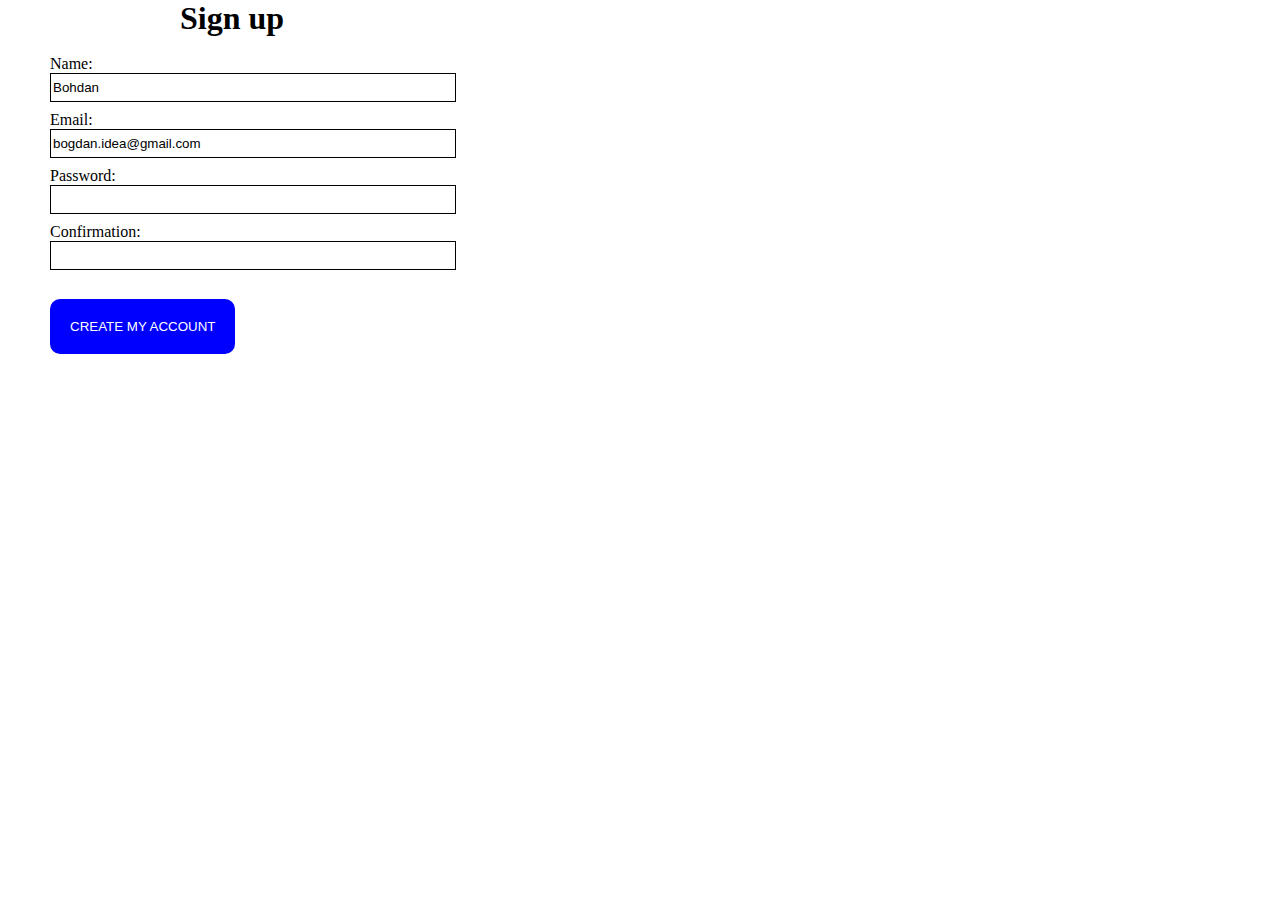
<file: 2.html>
<!DOCTYPE html>
<html lang="en">
<head>
	<meta charset="UTF-8">
	<meta name="viewport" content="width=device-width, initial-scale=1.0">
	<title>Форма 2</title>
	<link rel="stylesheet" type="text/css" href="css/stayle2.css">
</head>
<body>
	
		<h1>Sign up</h1>

	<form method="">
        <br />
        	<p>Name:</p>
        		<div class="put__smth"><input type="text" name="first_name" value="Bohdan" /></div>
        		<br />

        	<p>Email:</p>
        		<div class="put__smth"><input type="text" name="Email" value="bogdan.idea@gmail.com" />
        		</div><br />

        	<p>Password:</p>
        		<div class="put__smth"><input type="password" name="password" /></div>
        		<br />
        		
        	<p>Confirmation:</p>
        		<div class="put__smth"><input type="password" name="Confirmation" /></div>
        	<br />
       
        <button class="banner__btn"><a href="#">Create my account</a></button>	
</body>
</html>
</file>
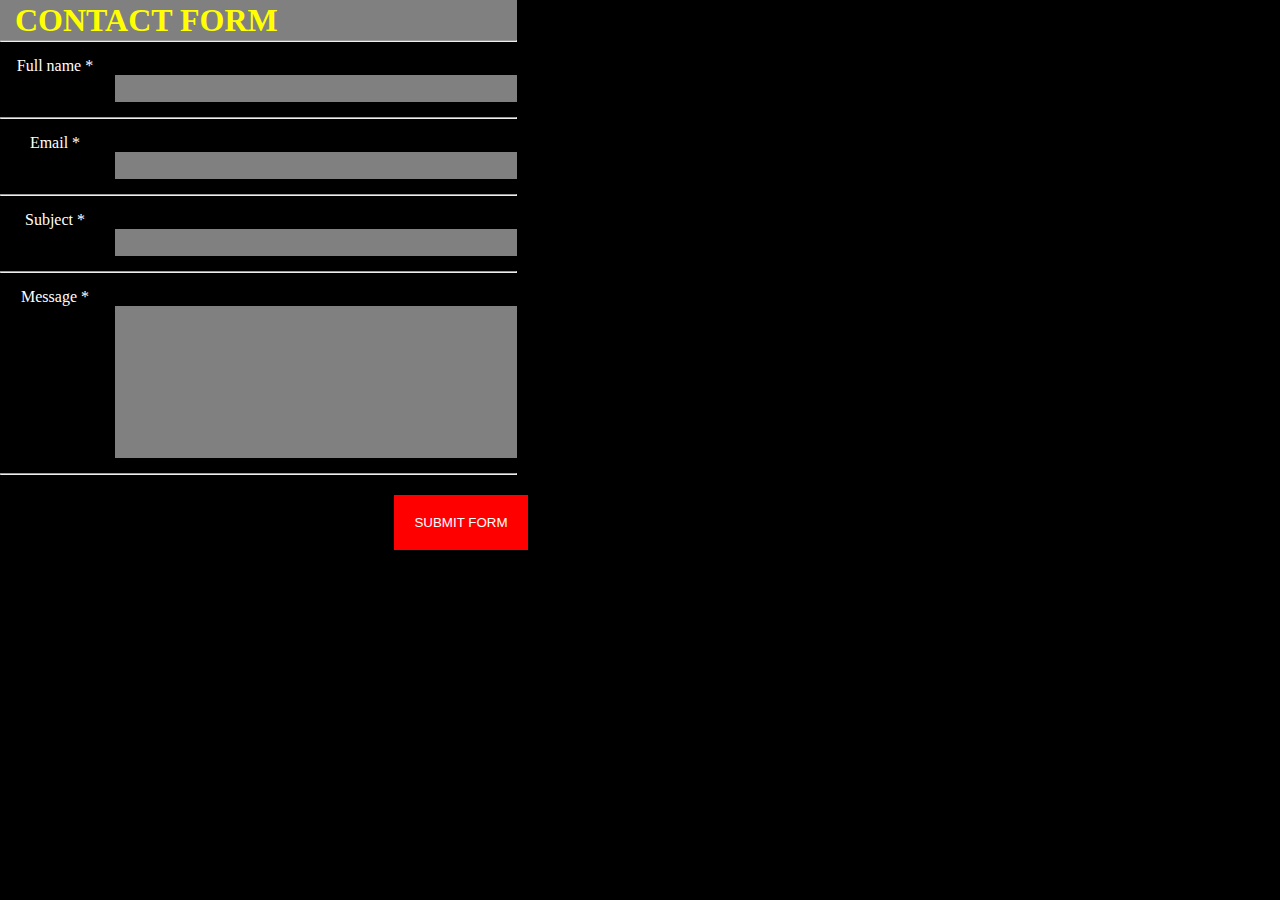
<file: 3.html>
<!DOCTYPE html>
<html lang="en">
<head>
	<meta charset="UTF-8">
	<meta name="viewport" content="width=device-width, initial-scale=1.0">
	<title>Document</title>
	<link rel="stylesheet" type="text/css" href="css/3.css">
	  <style>

  </style>
</head>
<body>
	<form action="" class="form">
		<div class="form__header">
			<h1>CONTACT FORM</h1>
		</div>
		<hr/>
	</form>
	<div class="form__item"> Full name * 
		<input type="text" size="50"/>
	</div>
	<hr/>
	<div class="form__item"> Email * 
		<input type="text" size="50"/>
	</div>
	<hr/>
	<div class="form__item"> Subject * 
		<input type="text" size="50"/>
	</div>
	<hr/>
	<div class="form__item">
		<div class="form__itemText">Message * </div>
		<input type="text" class="form__textarea">
	</div>
	<hr/>
	<div>
		<button class="button__btn"><a href="">Submit form</a></button>
	</div>
</body>
</html>
</file>
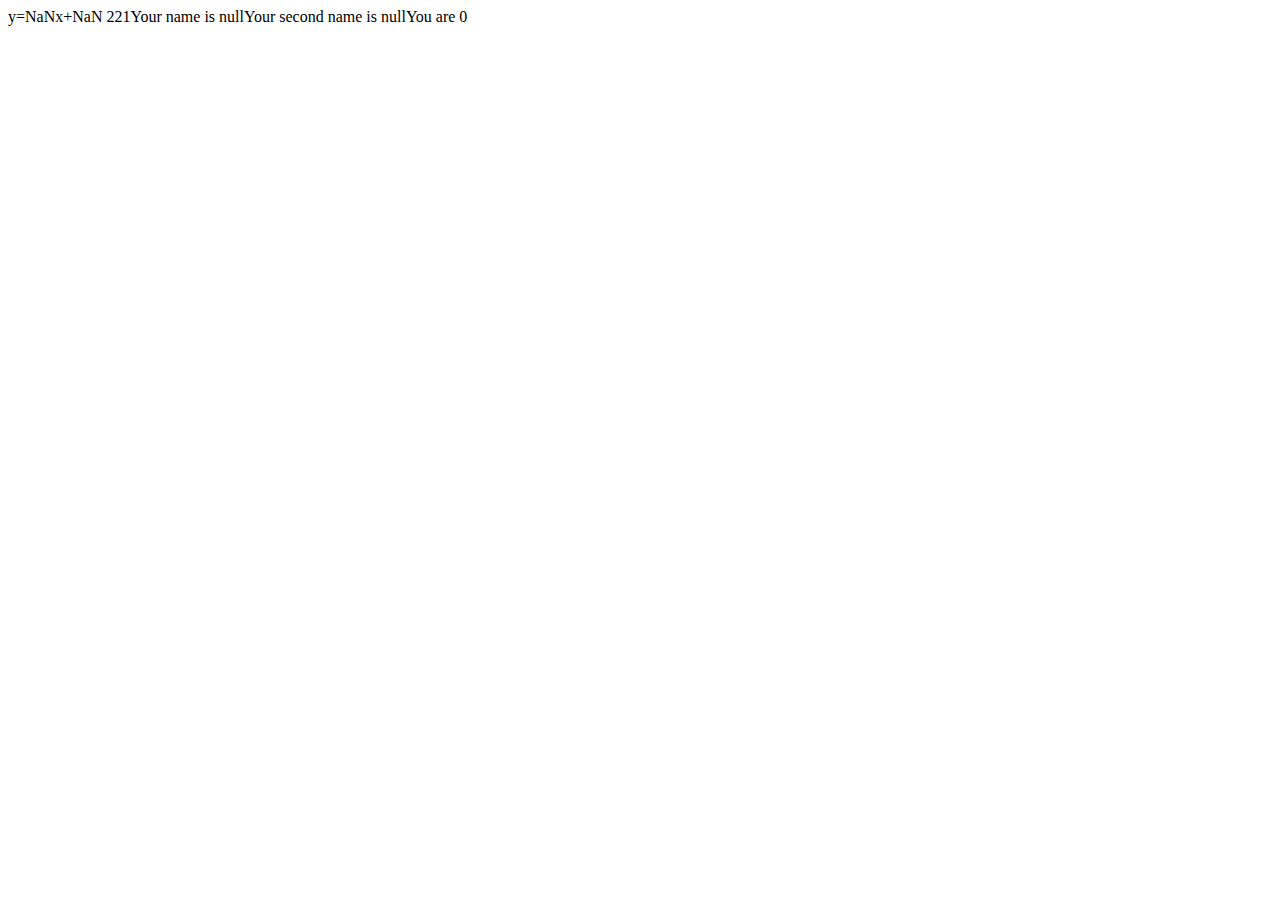
<file: js/1 task/untitled.html>
<!DOCTYPE html>
<html lang="en">
<head>
	<meta charset="UTF-8">
	<meta name="viewport" content="width=device-width, initial-scale=1.0">
	<title>Document</title>
	<script>
		// 1. По координатам двух точек, которые вводит пользователь, определить уравнение прямой, проходящей через эти точки.
		//   Общий вид уравнения: y = kx + b; где k = (y1 - y2) / (x1 - x2), b = y2 - k*x2.
		var x1 = +prompt('x1?');
		var y1 = +prompt('y1?');
		var x2 = +prompt('x2?');
		var y2 = +prompt('y2?');

		var k = (y1 - y2) / (x1 - x2);
		var b = y2 - k*x2;

		document.write(` y=${k}x+${b} `);
		

		// 2. Обменять значения двух переменных, используя третью (буферную) переменную.
		var a = 1;
		var b = 2;
		var c = a;
		var a = b;
		var b = a;

		document.write(a,b,c);

		// 3. Объявите две переменные: admin и name. Запишите в name строку "Василий". Замените значение из name в admin. Выведите admin.
		let admin, name;
		// var question  = prompt ('name?');
		name = 'Василий';
		admin = name;
		alert (admin);
		console.log('admin');

		// 4. Получить от пользователя данные о пользователе: имя, фамилию, возраст. Обработать их и вывести на экран.
		var question = prompt('name?');
		console.log(question);
		document.write("Your name is " + question);

		var secondName = prompt('secondName?');
		console.log(secondName);
		document.write("Your second name is " + secondName);
		

		var age = +prompt ('age?');
		console.log(age);
		document.write("You are " + age);

		// 5. Запросите у пользователя его возраст, после чего выведите на экран модальное окно с вопросом: "Ваш возраст ...(введеное пользователем число) лет?". Далее в зависимости от выбора пользователя выводится модальное окно с информацией true или false.
		var	a = answer;

		var answer = prompt('Ваш возраст?');
		var question = confirm('Ваш возраст ' + answer + ' лет?');

		console.log(question);
	</script>
</head>
<body>
	
</body>
</html>
</file>
<file: css/stayle2.css>
*{
	/*text-align: center;*/
	margin: 0 0 0 0;
}
.banner__btn{
	background: blue;
	display: block;
	margin: 20px 0;
	border: none;
	padding: 20px 20px;
	text-transform: uppercase;
	margin-left: 50px;
	border-radius: 10px;
}
.banner__btn a{
	color: white;
	text-decoration: none;
}
.put__smth{
	margin-left: 50px;
}
h1{
	margin-left: 180px;
}
p{
	margin-left: 50px;
}
div{
	width: 20px;
	height: 20px;
}
div > input{
	width: 400px;
	height: 25px;
	border: 1px solid black;
}
</file>
<file: css/3.css>
*{
	margin: 0px;
	padding: 0px;
	background: black;
}
.form{
	width: 517px;
	margin: 0;
}
.form__header{
	display: flex;
	height: 40px;
	align-items: center;
	background-color: grey;
}
.form__header h1{
	margin: 0 15px;
	color: yellow;
	background-color: grey;
}
.form__item{
	margin: 15px 15px;
	align-items: center;
	width: 80px;
	color: white;
}
input{
	background-color: grey;
	height: 30px;
	align-items: center;
	margin-left: 100px;
	width: 200px;
	text-align: center;
}
div > input{
	width: 400px;
	height: 25px;
	border: 1px solid grey;
}
.form__item .form__textarea{
	height: 150px;
}
div{
	text-align: center;
}
.button__btn{
	background: red;
	position: all;
/*	display: block;*/
	margin: 20px 0;
	border: none;
	padding: 20px 20px;
	text-transform: uppercase;
	margin-right: 358px;
}
.button__btn a{
	color: white;
	text-decoration: none;
	background-color: red;
	margin: 200px 0
}
hr{
	/*border-bottom: 2px solid grey;*/
	width: 515px;
}
</file>
